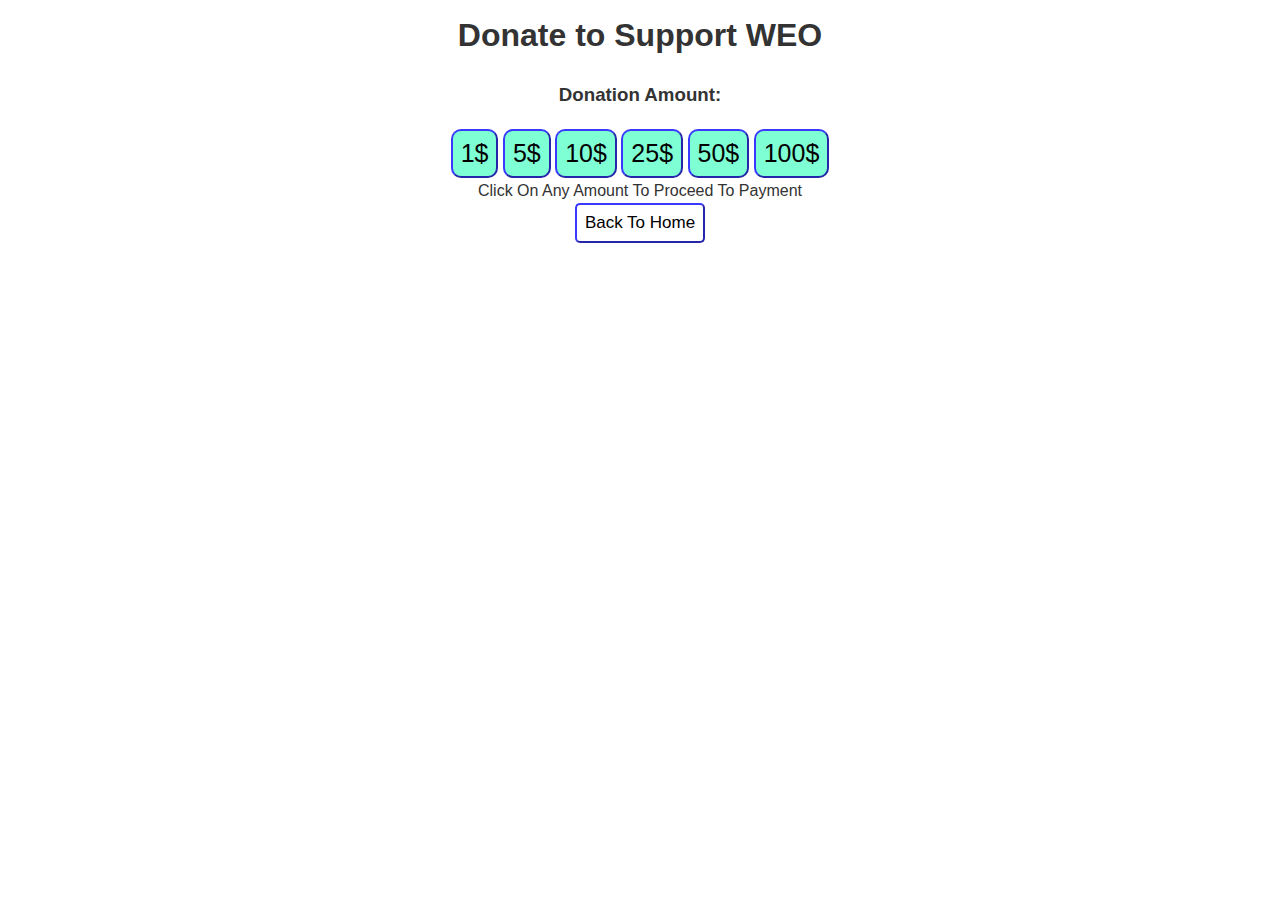
<file: support.html>
<!DOCTYPE html>
<html lang="en" dir="ltr">
  <head>
    <meta charset="utf-8">
    <style>
    .usd {
        font-size: 25px;
        cursor: pointer;
        background-color: aquamarine;
    }
    </style>
    <link rel="stylesheet" href="style.css">
    <title>WEO | Support/Donate</title>
  </head>
  <body>
    <!--DONATION BODY-->
    <h1 style="text-align:center;">Donate to Support WEO</h1>
    <h3 style="text-align: center;">Donation Amount: </h3>
    <div class="amount" style="text-align: center;">
    <a target="_blank" href="payment.html"><button class="usd">1$</button></a>
    <a target="_blank" href="payment.html"><button class="usd">5$</button></a>
    <a target="_blank" href="payment.html"><button class="usd">10$</button></a>
    <a target="_blank" href="payment.html"><button class="usd">25$</button></a>
    <a target="_blank" href="payment.html"><button class="usd">50$</button></a>
    <a target="_blank" href="payment.html"><button class="usd">100$</button></a>
    </div>
    <figcaption style="text-align:center">Click On Any Amount To Proceed To Payment</figcaption>
    <!--BACK BUTTON-->
    <div class="back" style="text-align:center;">
      <a href="index.html" class="return"><button style="cursor:pointer;
        background-color:white;font-size:17px;border-radius:
        5px;">Back To Home</button></a>
    </div>
  </body>
</html>
</file>
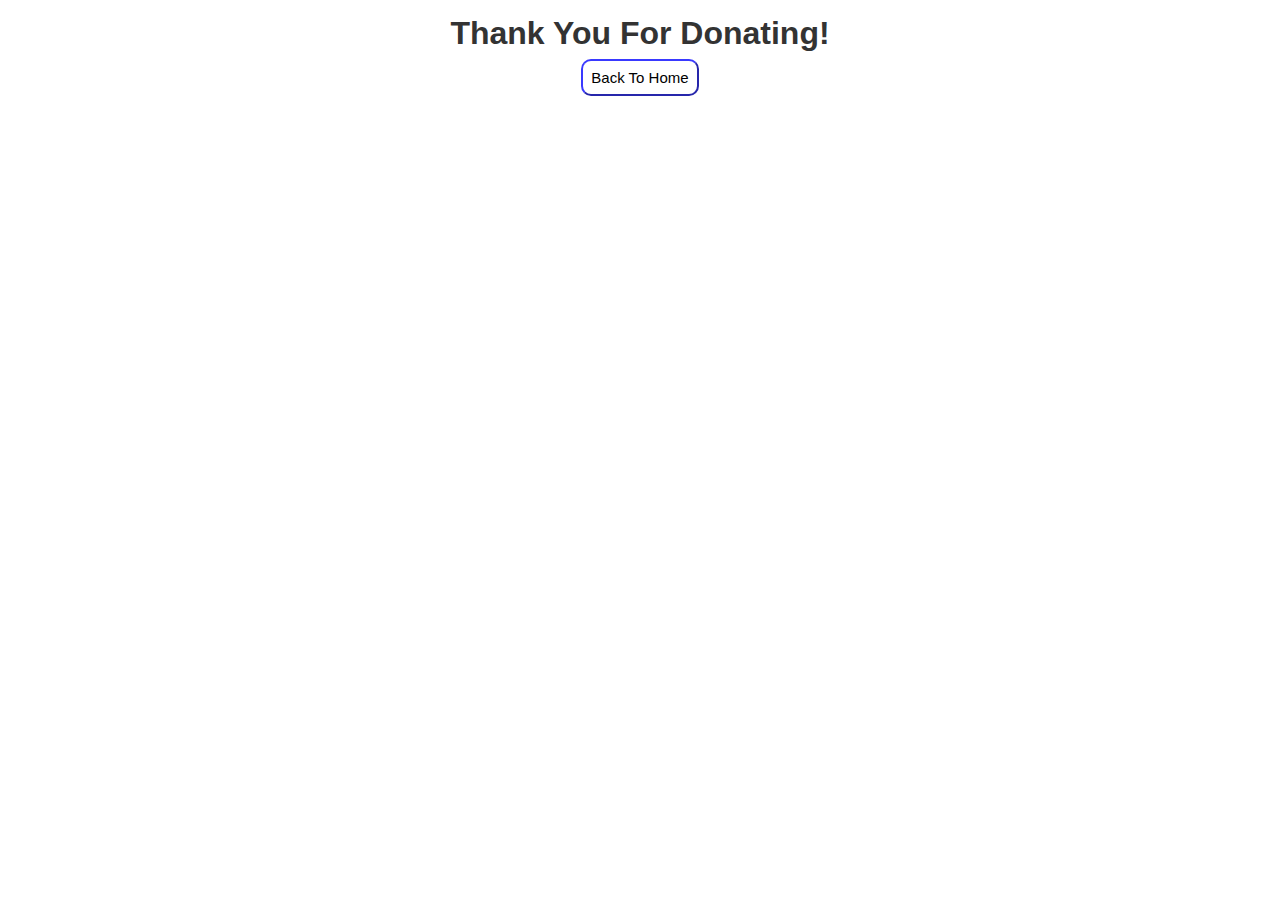
<file: thankyou.html>
<!DOCTYPE html>
<html lang="en">
<head>
    <meta charset="UTF-8">
    <meta http-equiv="X-UA-Compatible" content="IE=edge">
    <meta name="viewport" content="width=device-width, initial-scale=1.0">
    <link rel="stylesheet" href="style.css">
    <title>WEO | Thank You For Donating</title>
</head>
<body>
    <!--THANK YOU BODY-->
    <h1 style="text-align: center;margin: auto;">Thank You For Donating!</h1>
    <div style="text-align: center;">
        <a href="index.html"><button>Back To Home</button></a>
    </div>
</body>
</html>
</file>
<file: style.css>
body {
  scroll-behavior: smooth;
  font-family: 'Open Sans', sans-serif;
  color: #333;
  line-height: 1.6;
  background-color: linear-gradient(cyan, aquamarine, white);
}

ul {
  list-style-type: none;
}

h1, h2 {
  margin: 10px 0;
}

p {
  margin: 10px 0;
}

#nounderline {
  text-decoration: none;
  color: #fff;
}



#insports {
  position: absolute;
  bottom: 8px;
  left: 15%;
}

#goals {
  width: 50%;
}

#visa-mastercard {
  margin: auto;
  text-align: center;
  width: 5%;
}

.eventsandnews, .didyouknow, .ourgoals, .aboutgenderequality, .ourwork,
.contactus, .aboutus {
  border-color: black;
  border-style: double;
  border-radius: 5px;
  width: 95%;
  position: relative;
  margin: auto;
  overflow: auto;
}

#purchase {
  background-color: #fff;
  border-color: rgb(57, 57, 255);
  border-radius: 10px;
  padding: 8px;
  font-size: 15px;
  cursor: pointer;
}

.main h2 {
  font-size: 30px;
}

button {
  background-color: #fff;
  border-color: rgb(57, 57, 255);
  border-radius: 10px;
  padding: 8px;
  font-size: 15px;
  cursor: pointer;
}

.goals {
  border-color: black;
  border-style: double;
  border-radius: 5px;
  width: 25%;
  position: relative;
}

img {
  border-radius: 9px;
}

.desc {
  padding: 15px;
  text-align: center;
}

@import url
('https://fonts.googleapis.com/css2?family=Open+Sans:wght@500&display=swap');

* {
  padding: 0;
}

@media (max-width: 480px) {
  #frontimg {
    display: none;
  }

  .eventsandnews, .didyouknow, .ourgoals, .aboutgenderequality, .ourwork,
  .contactus, .aboutus {
    width: 100%;
  }
}

#weologo {
  width: 8%;
  height: auto;
  float: left;
}

.navbar {
  background-color: #fff;
  border-style: solid;
  border-color: rgb(22, 123, 255);
  color: white;
  height: 115px;
  margin: 0 auto;
  text-align: center;
  border-radius: 10px;
  overflow: auto;
  width: 97%;
}

.donation {
  position: absolute;
  width: 30%;
}

p {
  font-family: helvetica;
  font-size:20px;
}
</file>
